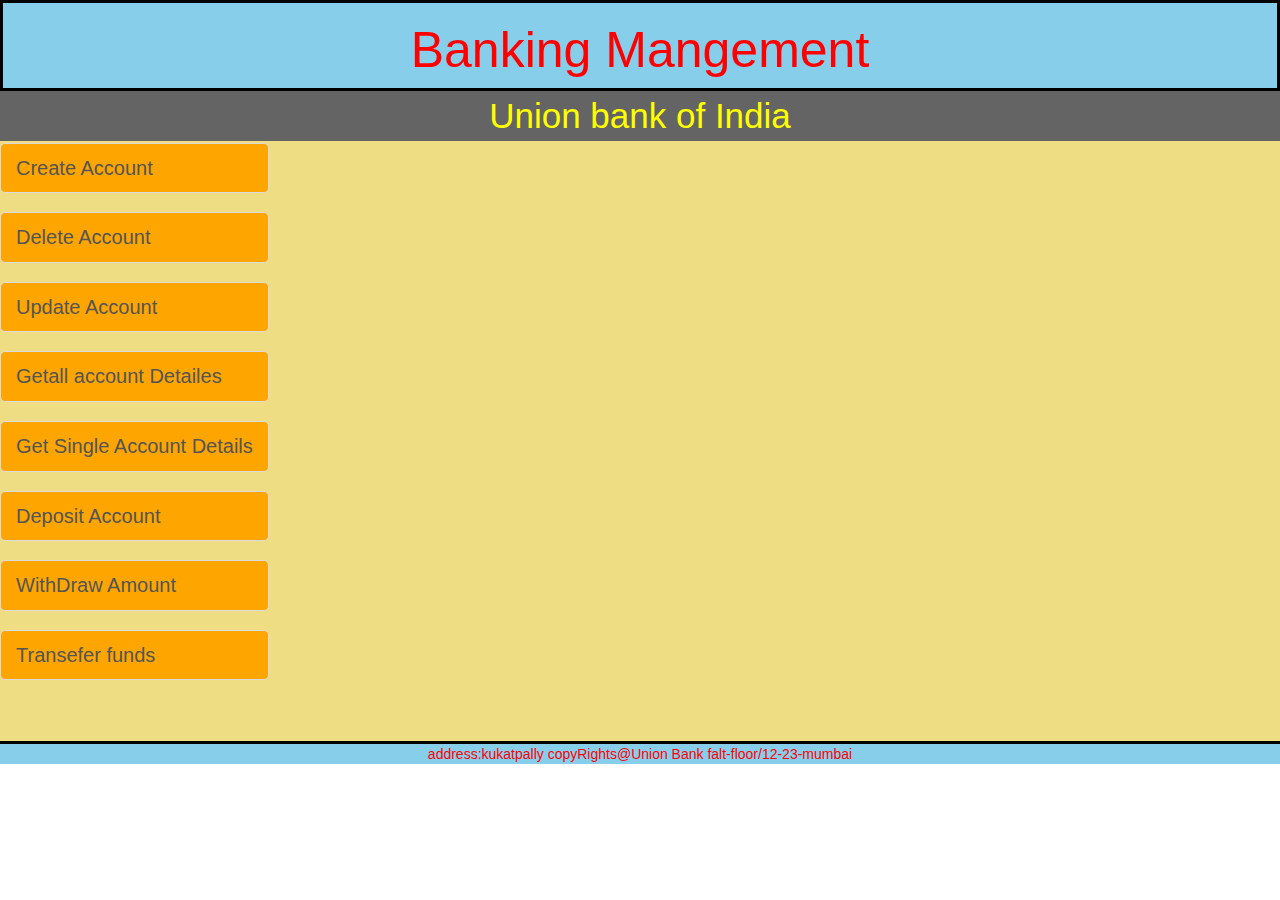
<file: AccountManagement.html>
<!DOCTYPE html>
<html>
<head>
	<meta charset="utf-8">
	<meta name="viewport" content="width=device-width, initial-scale=1">
	<link rel="stylesheet" href="https://cdn.jsdelivr.net/npm/bootstrap@3.3.7/dist/css/bootstrap.min.css">
	<title>Banking Mangement</title>
	<script src="https://ajax.googleapis.com/ajax/libs/jquery/3.6.0/jquery.min.js"></script>
	<style type="text/css">
		#header
		{
			border: 3px solid black;
			background: skyblue;
			text-align: center;
			color: red;
		}
		#header h1
		{
			font-size:50px;
		}
		#footer
		{
			border-top: solid black 3px;
			background: skyblue;
			text-align: center;
			color: red;
		}
		#left
		{

		}
		#divide
		{
			display: flex;
			justify-content: space-between;
			align-items: center;
			height: 60rem;
			background-color:#eedd82;
		}
		#list-example button
		{
			font-size: 20px;
			background-color: orange;
			border-radius: 5px;

		}
		#right
		{
			padding-right: 25%;
			padding-bottom: 10%;

		}
		#bank
		{
			font-size: 35px;
			background-color: rgb(100, 100, 100);
			color:yellow;
			text-align: center;

		}
		.display
		{
			font-size: 18px;
			padding-top: 4rem;
		}
		.display input
		{
			font-size: 17px;
			background-color: #EEC3BD;
			border-radius: 5px;
		}
		.display button
		{
			border-radius: 5px;
			background-color: skyblue;
		}
		.display table, th, td 
		{
			font-size: 15px;
            border:2px double black;
          }
		
	</style>

	</head>
<body>
	<div class="main">
		<div id="header">
			<h1>Banking Mangement</h1>
		</div>
		<div id="bank">Union bank of India</div>
		<div id="divide">
			<div id="left">
				<div id="list-example" class="list-group">
				  <button class="list-group-item list-group-item-action" id="create">Create Account</button><br>
				  <button class="list-group-item list-group-item-action" id="delete">Delete Account</button><br>
				  <button class="list-group-item list-group-item-action" id="update">Update Account</button><br>
			    <button class="list-group-item list-group-item-action" id="getall">Getall account Detailes</button><br>
				  <button class="list-group-item list-group-item-action" id="single">Get Single Account Details</button><br>
				  <button class="list-group-item list-group-item-action" id="deposit">Deposit Account</button><br>
			      <button class="list-group-item list-group-item-action" id="withdraw">WithDraw Amount</button><br>
			      <button class="list-group-item list-group-item-action" id="transfer">Transefer funds</button><br>
				</div><br>
			</div>
					
			<div id="right">
				<section class="display">
					
				</section>
				<div id="getdetails">
					
				</div>
			</div>
		</div>
		<div id="footer">
			address:kukatpally
			copyRights@Union Bank
			falt-floor/12-23-mumbai
		</div>


	</div>

	<script type="text/javascript">
			//var a=[];
		let btncreate=document.querySelector('#create');
		let btndelete=document.querySelector('#delete');
		let btnupdate=document.querySelector('#update');
		let btngetall=document.querySelector('#getall');
		let btnsingle=document.querySelector('#single');
		let btndeposit=document.querySelector('#deposit');
		let btnwithdraw=document.querySelector('#withdraw');
		let btntransfer=document.querySelector('#transfer');
		let display=document.querySelector('.display');
		//let btnacct=document.querySelector('#createAcct');
		let details=document.querySelector('#getdetails');




		btncreate.addEventListener('click',()=>{
display.innerHTML=`<form>
	Coustomer Name:<input type="text" name="namec" placeholder="CoustomerName"><br><br>
	Contact Number:<input type="mobbile" name="num" placeholder="enterNumber"><br><br>
	Gender:  Male<input type="radio" name="gender">
			female<input type="radio" name="gender"><br><br>
	Address:<input type="textarea" name="info"><br><br>
	age: <input type="Number" name="age"><br><br>
	Email Id:<input type="email" name="email"><br><br>
	Date <input type="Date" name="date"><br><br>
	AccountType: <select>
				<option>savings</option>
				<option>current</option>
				</select><br><br>

	<button>Submit</button> <button>Reset</button>
</form>`;

		});

		btndelete.addEventListener('click',()=>{

			display.innerHTML=`<h2>Enter Account Detailes To Delete</h2>
AccountNumber<input type="Number" name="Acct"><br><br>
<button>Submit</button> <button>Reset</button>`;
		});


	btnupdate.addEventListener('click',()=>{

			display.innerHTML=`<h2>Enter Account Detailes To Update</h2>
AccountNumber<input type="Number" name="Acct" placeholder="AccountNumber"><br><br>
<button>Submit</button> <button>Reset</button>
`;
		});

	btngetall.addEventListener('click',()=>{

			display.innerHTML=`<h2>Displaying all deatails</h2>
<table>
	<tr>
	    <th>AccountNumber</th>
	    <th>Customer Name</th>
	    <th>Contact Number</th>
	    <th>Gender</th>
	    <th>Address</th>
	    <th>Age</th>
	    <th>Mail-Id</th>
	    <th>Date</th>
	    <th>AccountType</th>
	    <th>Balance</th>
  </tr>
  <tr>
  	<td>4793848397493</td>
  	<td>shivaprasad</td>
  	<td>9866321403</td>
  	<td>male</td>
  	<td>rampur</td>
  	<td>22</td>
  	<td>buggollashiava@gmail.com</td>
  	<td>23/12/12</td>
  	<td>savings</td>
  	<td>2000</td>
  </tr>
  <tr>
  	<td>34873786424</td>
  	<td>madhuSudhan</td>
  	<td>987647637</td>
  	<td>male</td>
  	<td>kotepally</td>
  	<td>20</td>
  	<td>mahdu@123</td>
  	<td>23/12/12</td>
  	<td>current</td>
  	<td>3000</td>
  </tr>
</table>`;
});

	btnsingle.addEventListener('click',()=>{

			display.innerHTML=`<h2>Enter Account Detailes To GetDeatails</h2>
AccountNumber<input type="Number" name="Acct" placeholder="AccountNumber"><br><br>
<button>Submit</button> <button>Reset</button>`;
		});

	btndeposit.addEventListener('click',()=>{

			display.innerHTML=`AccountNumber<input type="Number" name="Acct" placeholder="AccountNumber"><br><br>
DepositAmount<input type="Number" name="AcctD" placeholder="Deposit"><br><br>

<button>Deposit</button> <button>clear</button>`;
		});

	btnwithdraw.addEventListener('click',()=>{

			display.innerHTML=`AccountNumber<input type="Number" name="Acct" placeholder="AccountNumber"><br><br>
Amount to WithDraw<input type="Number" name="AcctD" placeholder="Deposit"><br><br>

<button>WithDraw</button>`;
		});

	btntransfer.addEventListener('click',()=>{

			display.innerHTML=`From AccountNumber<input type="Number" name="Acct" placeholder="AccountNumber"><br><br>
To AccountNumber<input type="Number" name="AcctTo" placeholder="AccountNumber"><br><br>
Enter Amount To Transfer<input type="Number" name="tansfer">`;
		});



	</script>

</body>
</html>
</file>
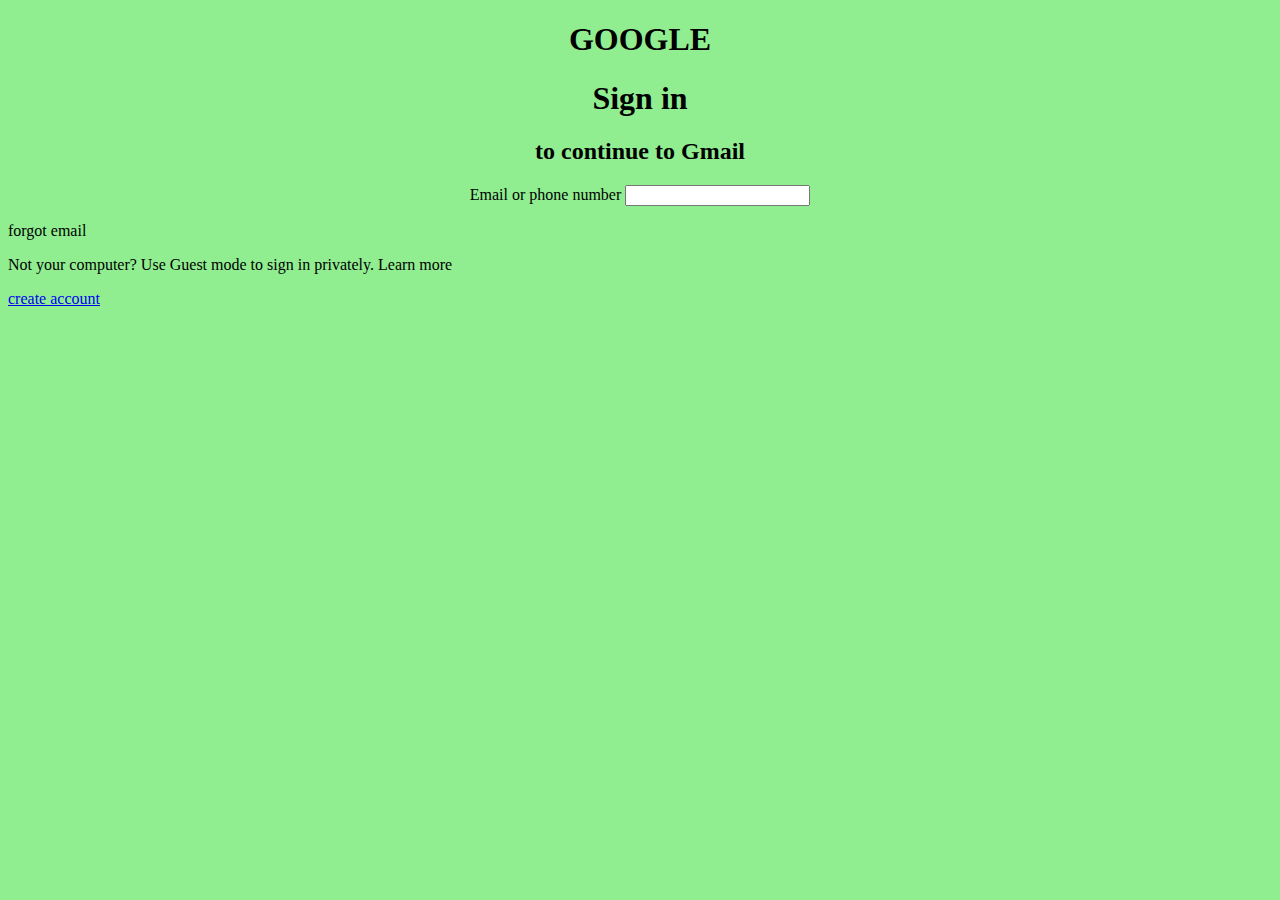
<file: gmail page.html>
<!DOCTYPE html>
<html>
<body style="background-color:lightgreen;">
<STYLE>
h1{
    text-align:center;}
    form{
    text-align:center;
    }

    h2{
    text-align:center;
    }
      p{
    text-align:left;
    }
    
    </STYLE>
   
<h1>GOOGLE</h1>
<h1>Sign in</h1>
<h2>to continue to Gmail</h2>
 
                                                                                                                 

  <form>
<label for="fname">Email or phone number</label>
<input type="text" id="fname" name="fname">
    
    </form>
     <p> forgot email</p> 
          <p> Not your computer? Use Guest mode to sign in privately.
          Learn more
</p> 


     

    
    
    
    
<a href="https://accounts.google.com/signin/v2/identifier?service=accountsettings&continue=https%3A%2F%2Fmyaccount.google.com%2F%3Futm_source%3DOGB%26tab%3Dkk%26utm_medium%3Dapp&ec=GAlAwAE&flowName=GlifWebSignIn&flowEntry=AddSession" target="_blank">create account</a>


</body>
</html>
</file>
